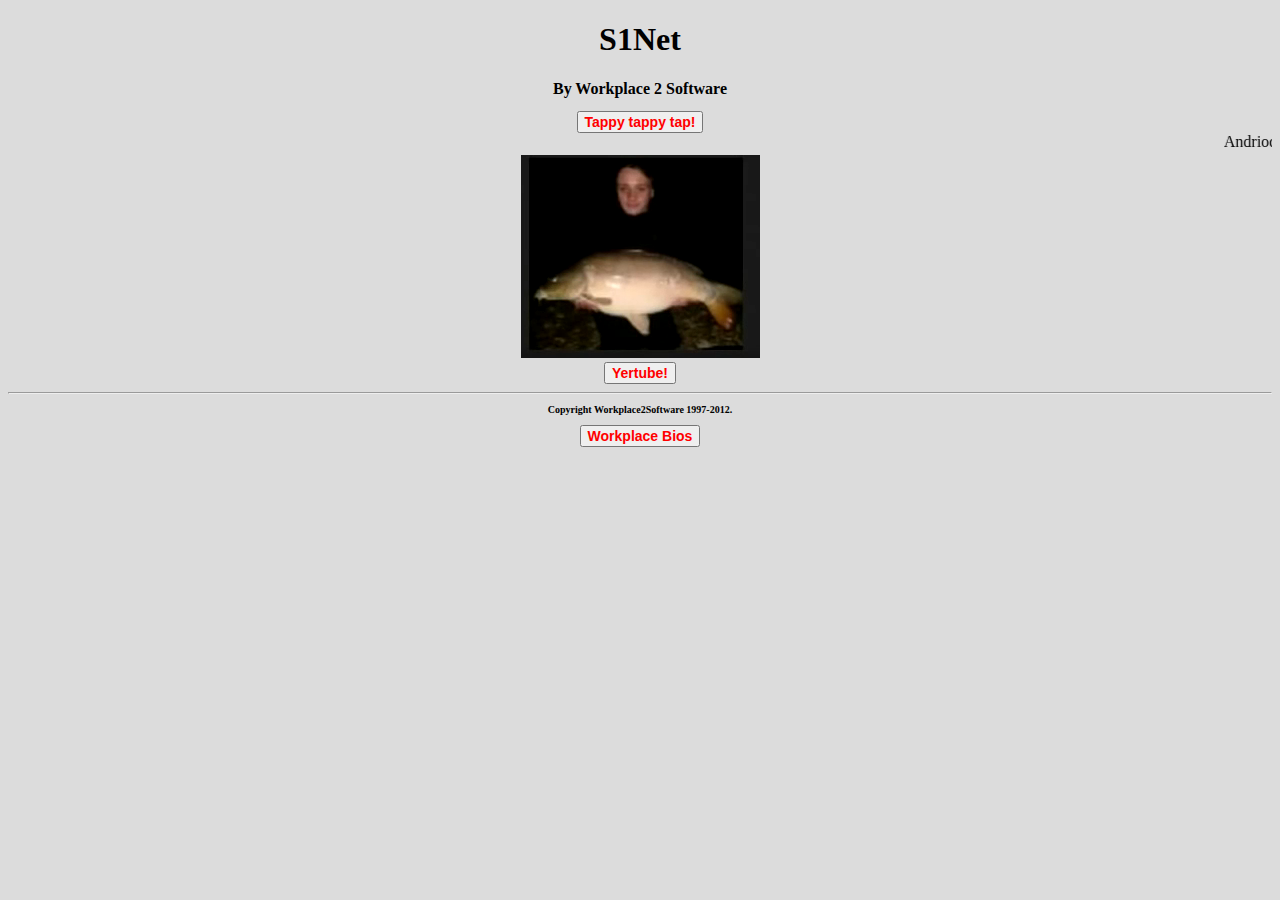
<file: index.html>
<!DOCTYPE html>

<html>

    <head>

        <title>S1Net</title>
        <link rel="stylesheet" href="css/style.css" />

    </head>

    <body>

        <h1>S1Net</h1>
        <h2>By Workplace 2 Software</h2>

        <a href="http://theworkplace.tk"><button>Tappy tappy tap!</button></a>

        <marquee>Andriod!!!!</marquee>

        <img src="assets/the bosses son.png" alt="The bosses son holding a fish">
        
        <br>

        <a href="assets/cutepics2.png"><button>Yertube!</button></a>

        <br>
        <hr>

        <h3>Copyright Workplace2Software 1997-2012.</h3>
        <a href="bios.html"><button>Workplace Bios</button></a>

    </body>
    
</html>
</file>
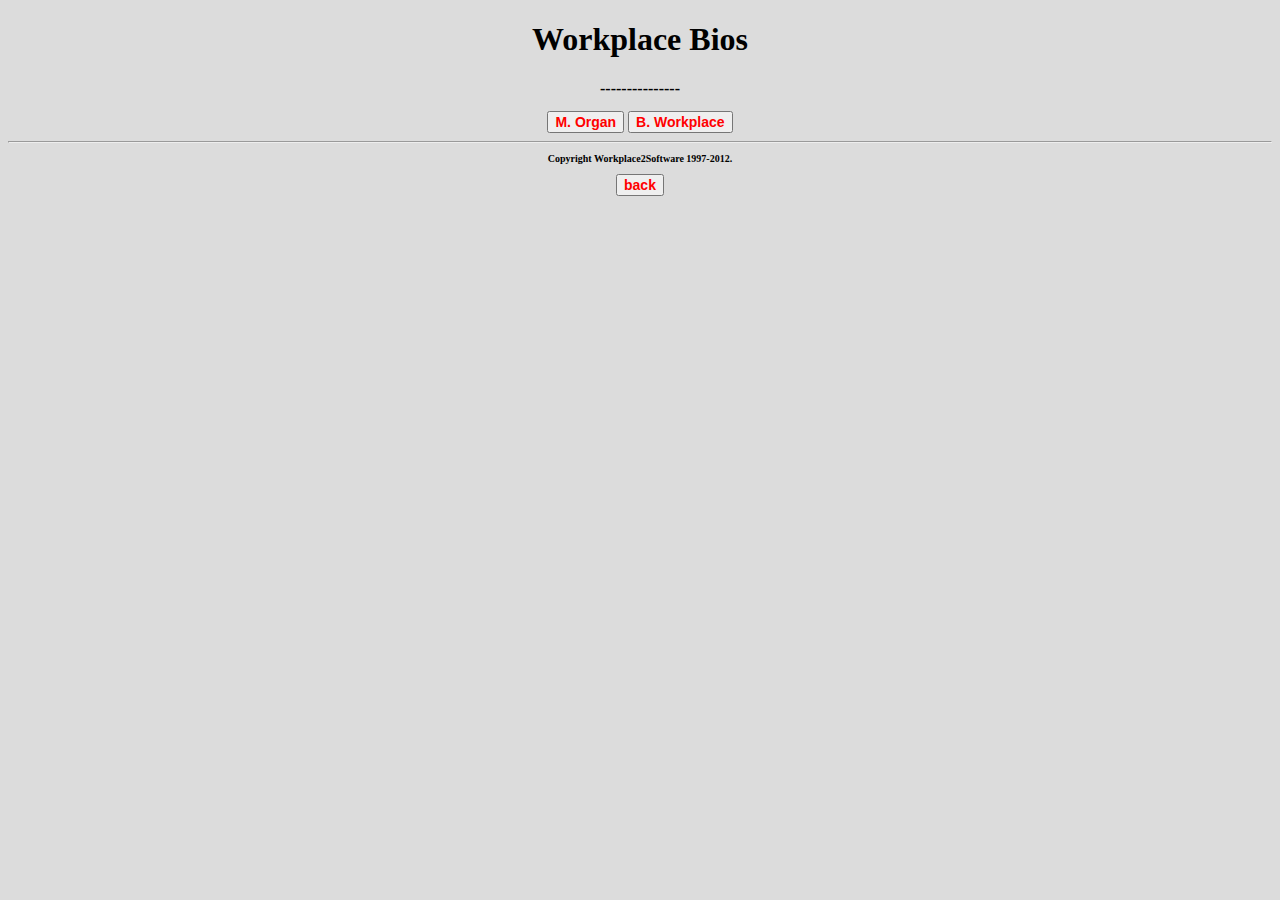
<file: bios.html>
<!DOCTYPE html>

<html>

    <head>

        <title>S1Net - Workplace Bios</title>
        <link rel="stylesheet" href="css/style.css" />

    </head>

    <body>

        <h1>Workplace Bios</h1>
        <h2>---------------</h2>

        <a href="bios/organ.html"><button>M. Organ</button></a>
        <a href="bios/barry.html"><button>B. Workplace</button></a>

     

        <br>
        <hr>

        <h3>Copyright Workplace2Software 1997-2012.</h3>
        <a href="index.html"><button>back</button></a>

    </body>
    
</html>
</file>
<file: css/style.css>
body {
  background: #dcdcdc;
  text-align: center
}

h2 {
  font-size: medium
}

h3 {
  font-size: x-small
}

button {
  font: bold 14px Arial;
  color: red
}
</file>
